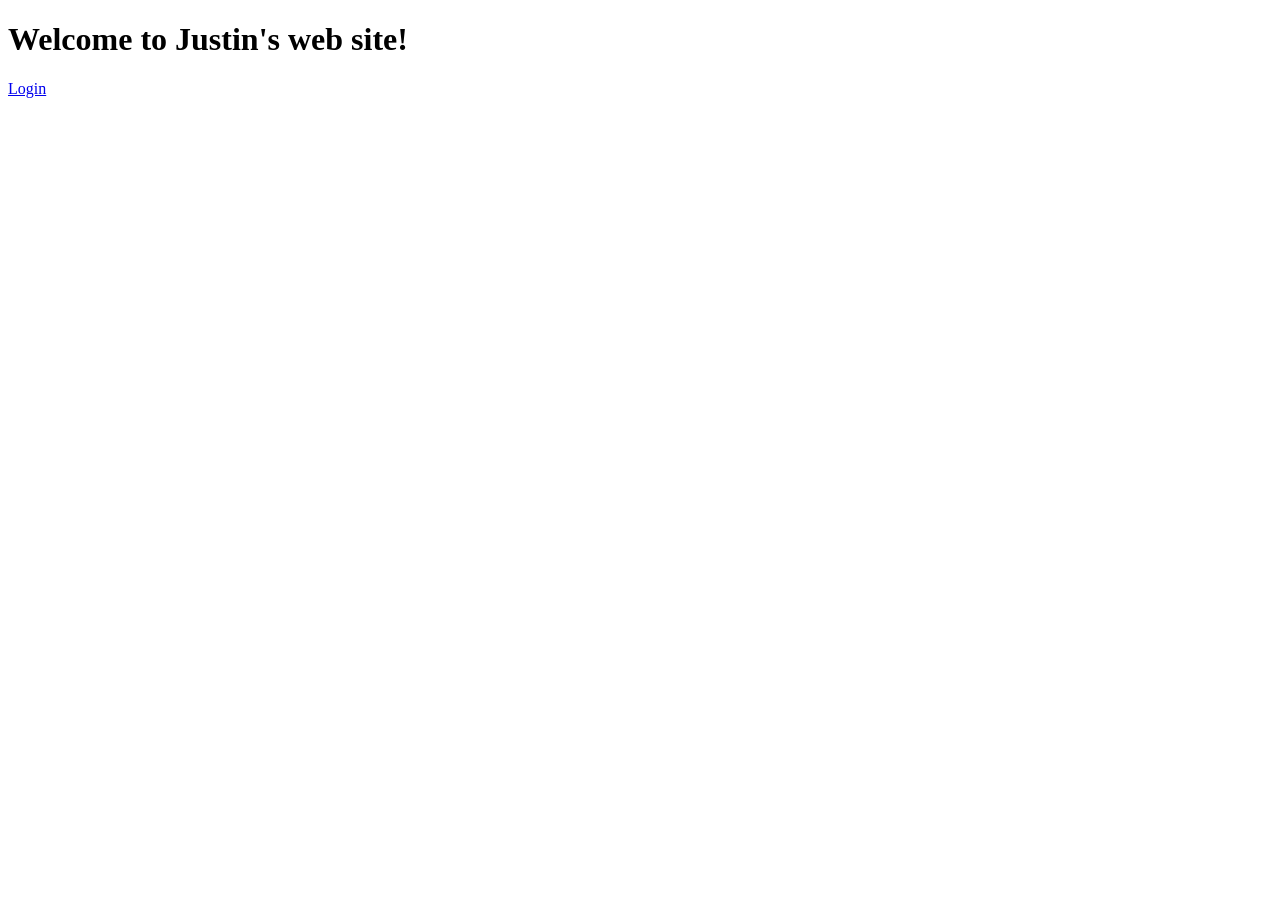
<file: Lab13/templates/index.html>
<!DOCTYPE html>
<html lang="en">
<head>
    <meta charset="UTF-8">
    <title>Home</title>
</head>
<body>
    <h1>Welcome to Justin's web site!</h1>
    <p><a href="{{ url_for('login') }}">Login</a></p>
</body>
</html>
</file>
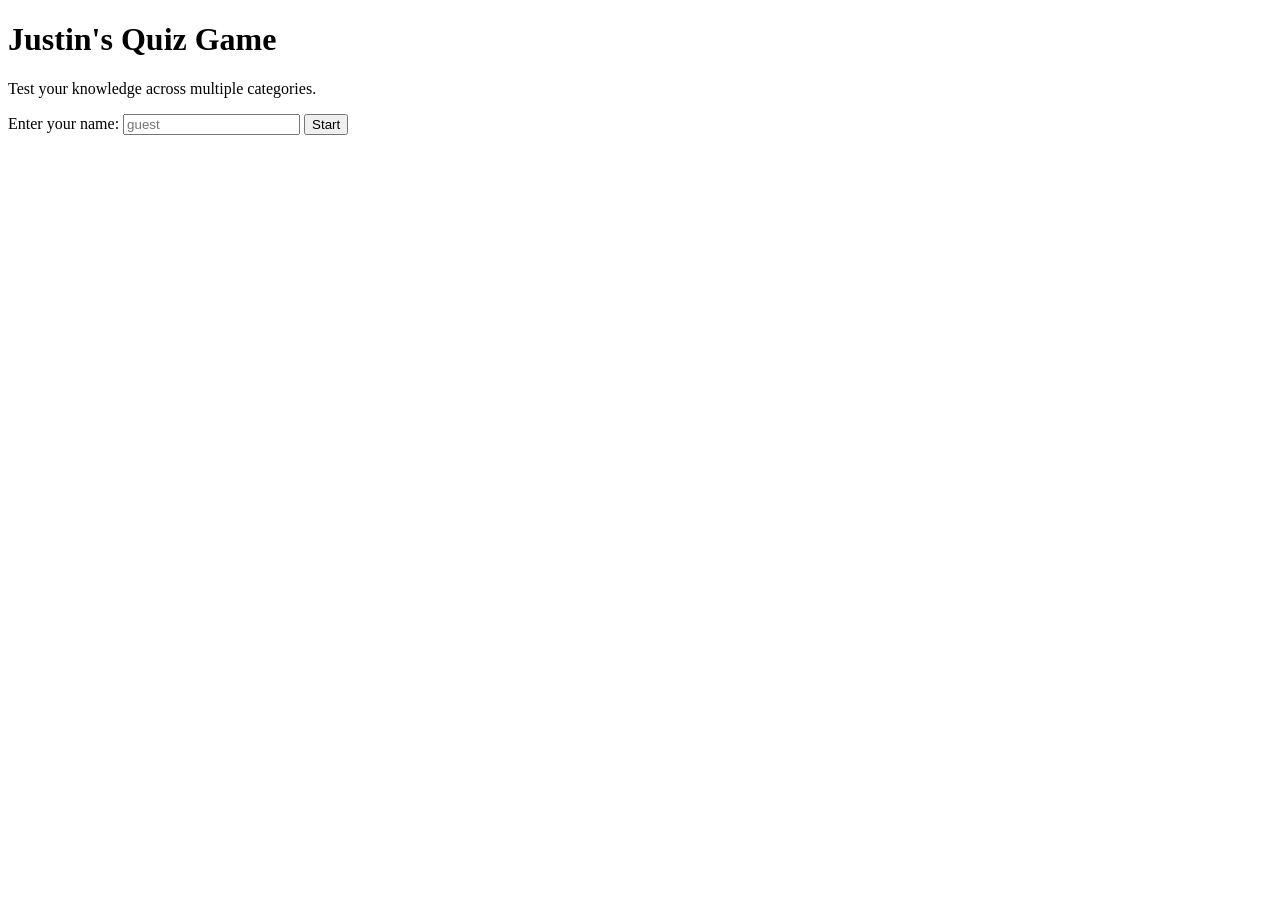
<file: Lab13/templates/quiz_index.html>
<!DOCTYPE html>
<html lang="en">
<head>
    <meta charset="UTF-8">
    <title>Quiz Game</title>
</head>
<body>
    <h1>Justin's Quiz Game</h1>
    <p>Test your knowledge across multiple categories.</p>
    <form method="POST" action="{{ url_for('start') }}">
        <label>Enter your name:
            <input type="text" name="username" placeholder="guest">
        </label>
        <button type="submit">Start</button>
    </form>
</body>
</html>
</file>
